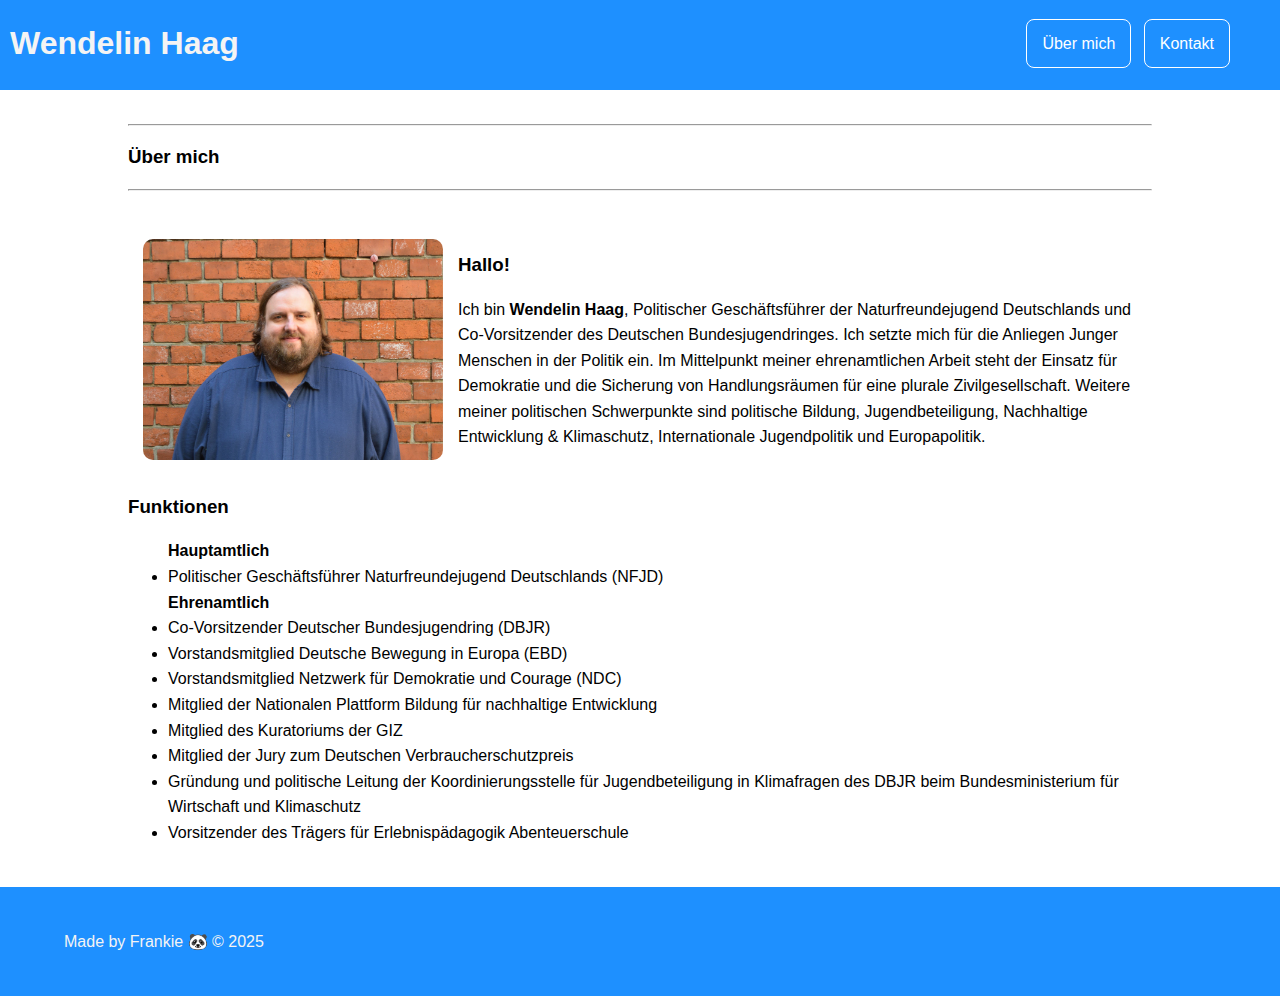
<file: index.html>
<!DOCTYPE html>
<html> 
    <head> 
        <title>Wendelin Haag</title>
        <link rel="stylesheet" href="starting.css">
    </head>

<!-- Header -->
    <header>
        <div class="header_container">

            <h1 class="header_logoText">Wendelin Haag</h1>

            <nav>
                 <a href="index.html" class="nav_item">Über mich</a>
                 <a href="page_01_kontakt.html" class="nav_item">Kontakt</a>
            </nav>

        </div>
    </header>

<!-- Body -->
    <body>
        <div class="container">

         <br> 
         <hr> 
        <!--Top Text-->   
         <h3>Über mich</h3>
         <hr>
         <br>

         <!-- Haupttext -->
 
            <div class="flexbox_outer">
                 
                <div class="flexbox_img">
                    <img src="Wendelin_low.jpg" alt="Wendelin Haag">
                </div>
                

                <div class="flexbox_text">
                    <h3>Hallo!</h3>
                    <p> 
                        Ich bin <strong>Wendelin Haag</strong>, Politischer Geschäftsführer der Naturfreundejugend Deutschlands und 
                        Co-Vorsitzender des Deutschen Bundesjugendringes. 
                        Ich setzte mich für die Anliegen Junger Menschen in der Politik ein. Im Mittelpunkt meiner
                        ehrenamtlichen Arbeit steht der Einsatz für Demokratie und die Sicherung von Handlungsräumen für eine plurale 
                        Zivilgesellschaft.  Weitere meiner politischen Schwerpunkte sind politische Bildung, Jugendbeteiligung, 
                        Nachhaltige Entwicklung & Klimaschutz, Internationale Jugendpolitik und Europapolitik.
                    </p>

                </div>

            </div>

            <div>
                <h3>Funktionen</h3>

                <ul>
                    <strong>Hauptamtlich </strong>
                    <li>Politischer Geschäftsführer Naturfreundejugend Deutschlands (NFJD)</li>
                    <strong>Ehrenamtlich </strong>
                    <li>Co-Vorsitzender Deutscher Bundesjugendring (DBJR)</li>
                    <li>Vorstandsmitglied Deutsche Bewegung in Europa (EBD)</li>
                    <li>Vorstandsmitglied Netzwerk für Demokratie und Courage (NDC)</li>
                    <li>Mitglied der Nationalen Plattform Bildung für nachhaltige Entwicklung</li>
                    <li>Mitglied des Kuratoriums der GIZ</li>
                    <li>Mitglied der Jury zum Deutschen Verbraucherschutzpreis</li>
                    <li>Gründung und politische Leitung der Koordinierungsstelle für Jugendbeteiligung in Klimafragen des
                        DBJR beim Bundesministerium für Wirtschaft und Klimaschutz</li>
                    <li>Vorsitzender des  Trägers für Erlebnispädagogik Abenteuerschule</li>
                </ul>
            </div>

            <br>

        </div>    
    </body>
                

<!-- Footer -->
    <footer>

        <div class="container_footer">
            <br>
            <p>
                Made by Frankie 🐼 &copy; 2025

            </p>
            <br>
        </div>
    </footer>

</html>
</file>
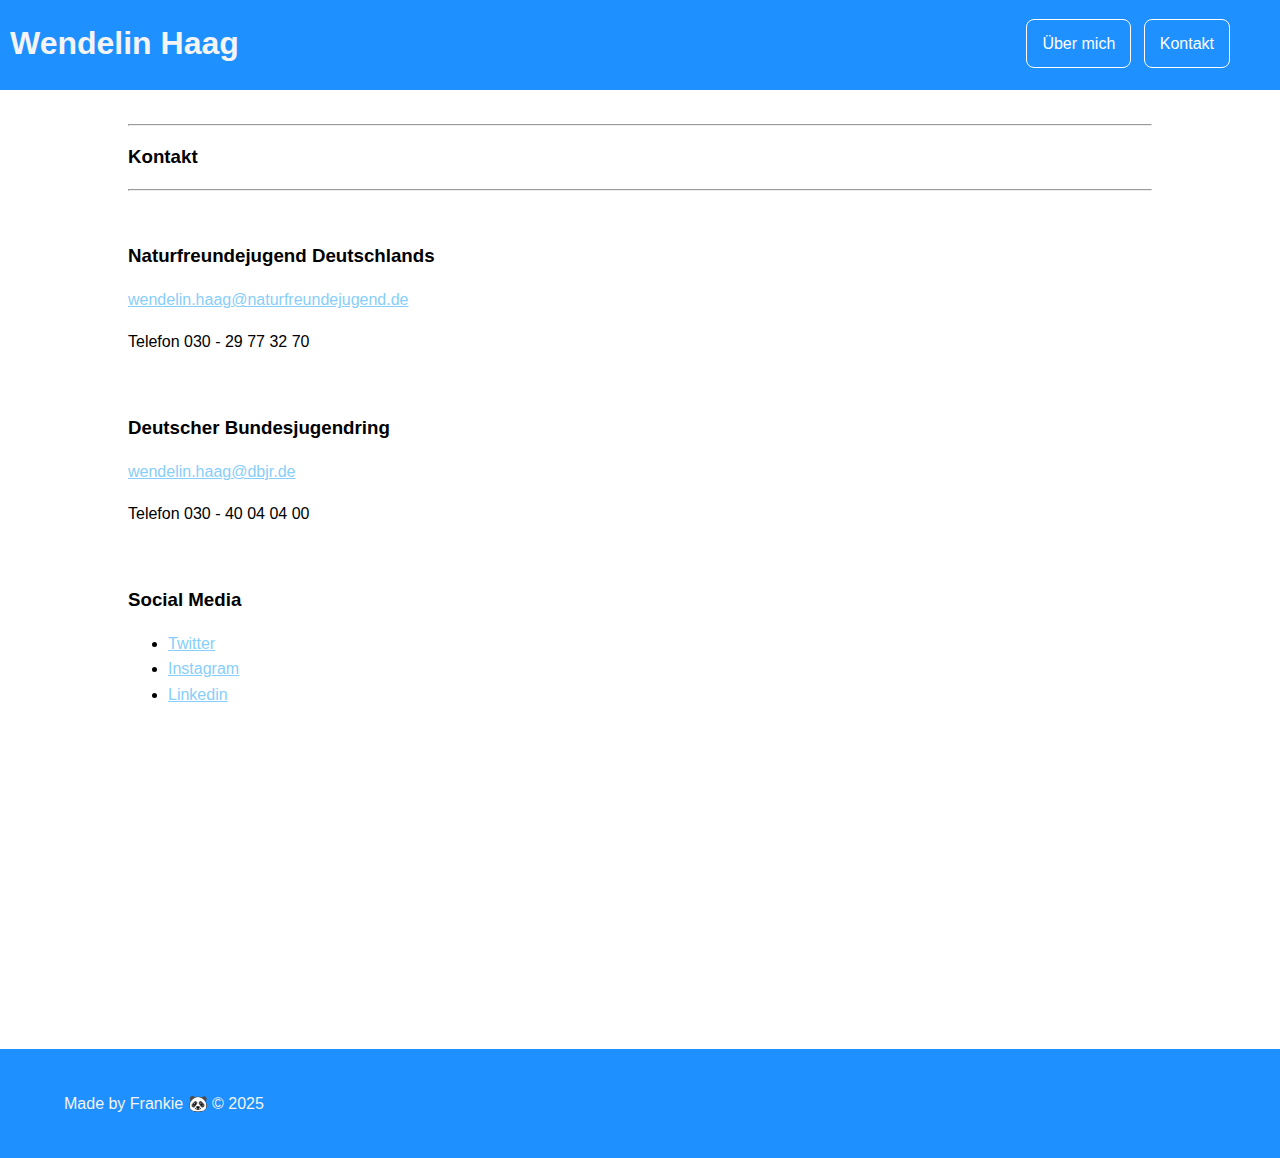
<file: page_01_kontakt.html>
<!DOCTYPE html>
<html>
    <head> 
        <title>Wendelin Haag</title>
        <link rel="stylesheet" href="starting.css">
    </head>

<!-- Header -->
    <header>
        <div class="header_container">

            <h1 class="header_logoText">Wendelin Haag</h1>

            <nav>
                 <a href="index.html" class="nav_item">Über mich</a>
                 <a href="page_01_kontakt.html" class="nav_item">Kontakt</a>
            </nav>

        </div>
    </header>

   
<!-- Body -->
    <body>
        <div class="container">

         <br> 
         <hr> 
        <!--Top Text-->   
            <h3>Kontakt</h3>
         <hr>
         <br>

         <div>
            <h3>Naturfreundejugend Deutschlands</h3>

            <a href="mailto:wendelin.haagØnaturfreundejugend.de" type="">wendelin.haag@naturfreundejugend.de</a>

            <p>Telefon 030 - 29 77 32 70</p>

            <br>

            <h3>Deutscher Bundesjugendring</h3>

            <a href="mailto:wendelin.haagØdbjr.de">wendelin.haag@dbjr.de</a>
            <p>Telefon 030 - 40 04 04 00</p>

            <br>

            <h3>Social Media</h3>
 
                <ul>
                    <li><a href="https://x.com/wendelin_haag?lang=de">Twitter</a></li>
                    <li><a href="https://www.instagram.com/wendelin.haag/">Instagram</a></li>
                    <li><a href="https://de.linkedin.com/in/wendelin-haag-5852b4180">Linkedin</a></li>
                </ul>

            <br>



         </div>

         <div class="spacer">
         </div>
        </div>


    </body>

<!-- Footer -->
    <footer>

        <div class="container_footer">
            <br>
            <p>
                Made by Frankie 🐼 &copy; 2025

            </p>
            <br>
        </div>
    </footer>

</html>
</file>
<file: starting.css>
header{
    background-color: dodgerblue;

    height: 70px;
    padding: 10px;

}

nav{
    text-align: end;

    margin-left: 40px;
    margin-right: 40px;

}

body{

    background-color: white;

    font-family: Arial, Helvetica, sans-serif;
    font-size: 16px; /*16px = default*/
    font-weight: normal;

    /* same as above just shorter*/
    font: normal 16px Arial, Helvetica, sans-serif;

    line-height: 1.6em;
    margin: 0;
}

img{
    font-style: italic;
    max-width: 100%;
    height: auto;
    vertical-align: middle;

}

footer{

    background-color: dodgerblue;
    color: #f4f4f4;

    font-family: Arial, Helvetica, sans-serif;
    font-size: 16px; /*16px = default*/
    font-weight: normal;
    
}

a{
    color: lightskyblue;
}


/* Style Classes */

.header_container{
    display: flex;
    align-items: center; /* vertikale Zentrierung */
    justify-content: space-between; /* Abstand zwischen h1 und nav */
}

.header_logoText{

    font-weight: bold;

    color: #f4f4f4;


}

nav a.nav_item{
    background-color: dodgerblue;
    color: white;

    text-decoration: none;

    border: 1px solid white;
    border-radius: 0.5em;
    padding: 15px;
    margin-left: 0.5rem;
    width: 10em;
}

.container{
    width: 80%;
    margin: auto;
}

.image_container{
    display: inline-block;

    width: 200px;
}


.spacer{
    height: 300px;

}

.flexbox_outer{
    display: flex;
    align-items: center;

}

.flexbox_img{
    width: 500px;
    margin: 15px;
    flex-shrink: 1;

}

.flexbox_img img {
    border-radius: 10px;
    min-width: 300px;
}
@media(max-width: 800px){
    .flexbox_outer{
        flex-wrap: wrap;
    }
}

.flexbox_text{
    margin: 0px;


}


.container_footer{
    width: 90%;
    margin: auto;
}
</file>
